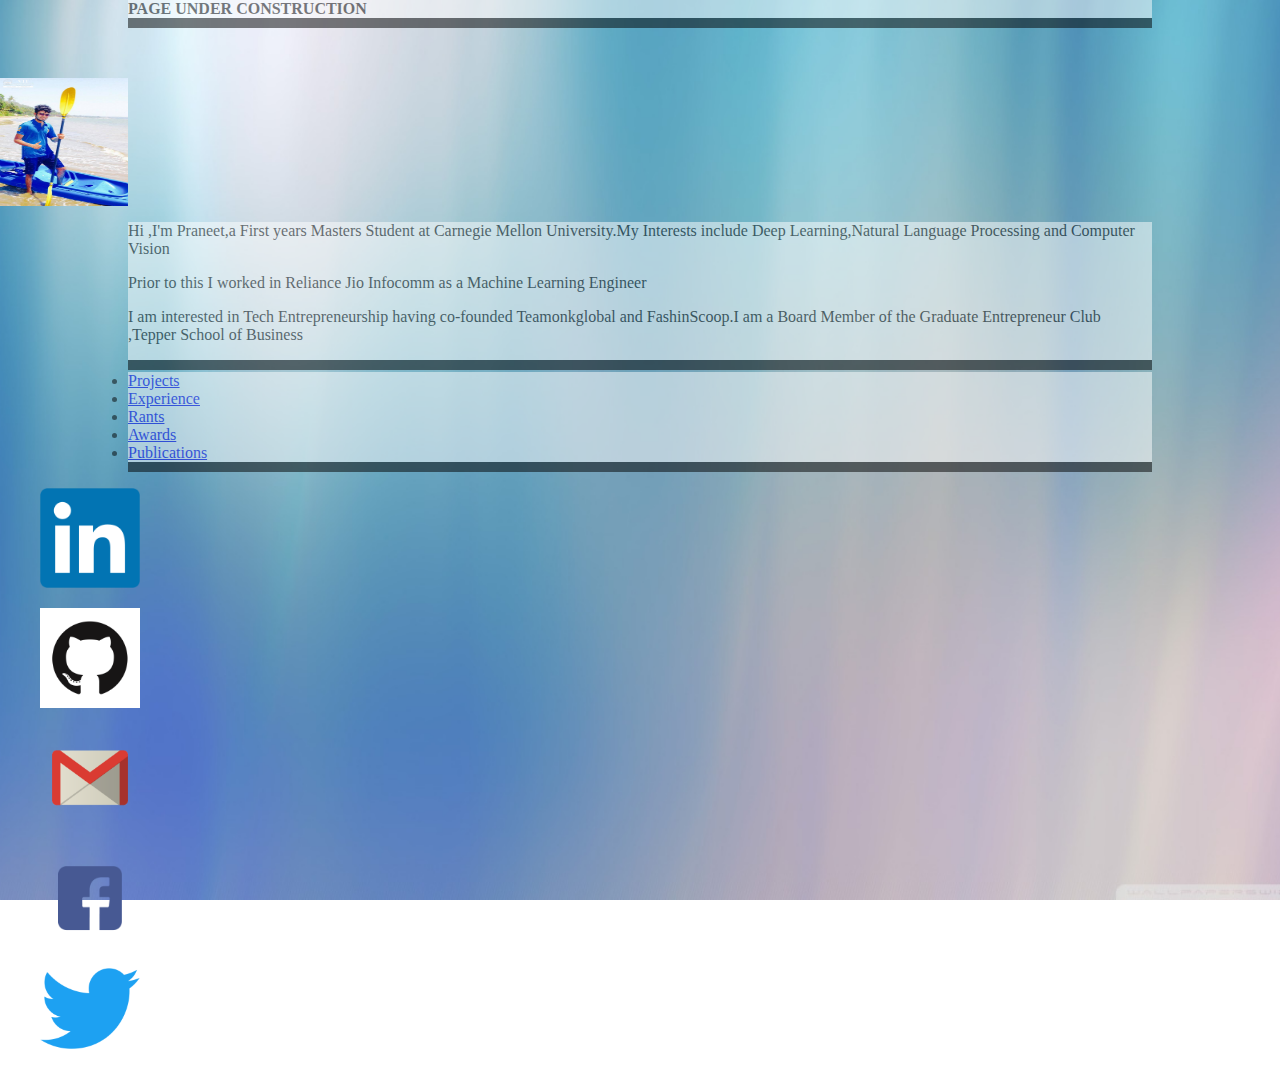
<file: index.html>
<!DOCTYPE html>

  <head>
	 
	  <title>Praneet Dutta</title>
	  <link rel="stylesheet" href="css/maintemplatee.css" type="text/css">
</head>
	<body>
		<div id="Construction">
		<b>PAGE UNDER CONSTRUCTION</b>
		</div>
		<div id ="Imp">
		 <img src="images/MP1.jpg"  align="middle" style="width:128px;height:128px;"/>
		</div>
                <div id ="Intro">
		<p>Hi ,I'm Praneet,a First years Masters Student at Carnegie Mellon University.My Interests include Deep Learning,Natural 
			Language Processing and Computer Vision</p>
		<p>Prior to this I worked in Reliance Jio Infocomm as a Machine Learning Engineer </p>
		<p>I am interested in Tech Entrepreneurship having co-founded Teamonkglobal and FashinScoop.I am a Board Member of the 
			Graduate Entrepreneur Club ,Tepper School of Business </p>
		</div>
		<div id= "Links">
		 <li><a href="Projects">Projects</a></li>
		 <li><a href="Exp">Experience</a></li>
		<li><a href="Rants">Rants</a></li>
		<li><a href="Awards">Awards</a></li>
		<li><a href="Publications">Publications</a></li>
		</div>
		
		
		<div class="social" >
	<div class="li" style="display: inline">
	 	<figure class="linepics"><a href="https://linkedin.com/in/praneetdutta" target="_blank"><img class="pic" src="images/LINKEDIN_LOGO.png" width="100",height="100" alt="LinkedIn" ></a>
		</figure></div>
	<div class="git" style="display: inline">
		<figure class="linepics"><a href="https://github.com/PraneetDutta" target="_blank"><img class="pic" src="images/GITHUB_LOGO.png" width="100",height="100" alt="Github"></a>
		</figure></div>
	<div class="mail" style="display: inline">
		<figure class="linepics"><a href="mailto:praneetd@andrew.cmu.edu" target="_blank"><img class="pic" src="images/MAIL.png" width="100",height="100" alt="Mail"></a>
		</figure></div>
	<div class="fb" style="display: inline">
		<figure class="linepics"><a href="https://www.facebook.com/PraneetDutta" target="_blank"><img class="pic" width="100",height="100" src="images/FB_LOGO.png" alt="FB"></a>
		</figure>		
	</div>	
		<div class="Twitter" style="display: inline">
		<figure class="linepics"><a href="https://twitter.com/redevil13" target="_blank"><img class="pic" width="100",height="100" src="images/TWITTER_LOGO.png" alt="tw"></a>
		</figure>
			</div>
	</div>

 


               
				</body>
<script>
  (function(i,s,o,g,r,a,m){i['GoogleAnalyticsObject']=r;i[r]=i[r]||function(){
  (i[r].q=i[r].q||[]).push(arguments)},i[r].l=1*new Date();a=s.createElement(o),
  m=s.getElementsByTagName(o)[0];a.async=1;a.src=g;m.parentNode.insertBefore(a,m)
  })(window,document,'script','https://www.google-analytics.com/analytics.js','ga');

  ga('create', 'UA-89566866-1', 'auto');
  ga('send', 'pageview');

</script>			
</html>
</file>
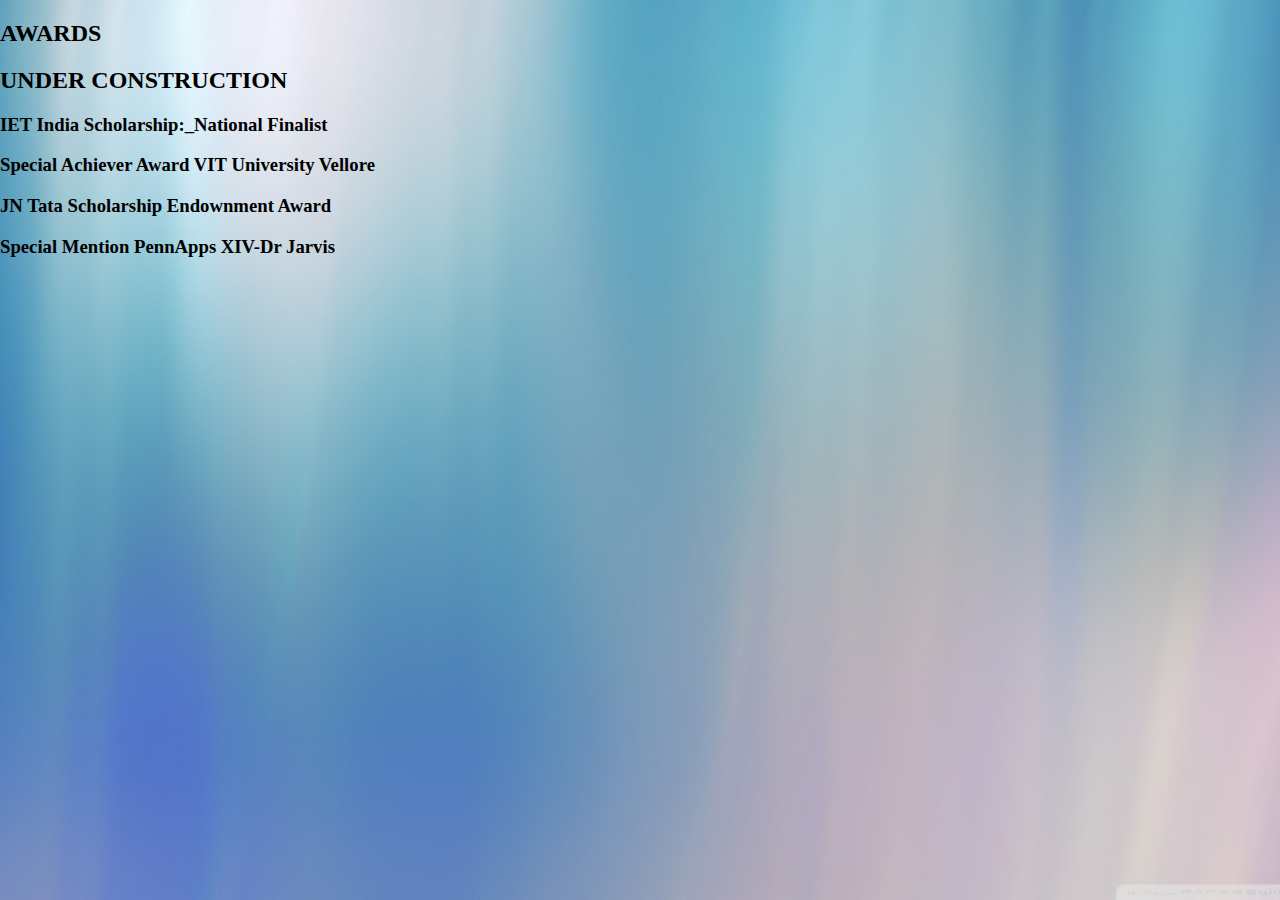
<file: Awards.html>
<!DOCTYPE html>

  <head>
	  
	  <title>Experience</title>
	  <link rel="stylesheet" href="css/maintemplatee.css" type="text/css">
</head>
	<body>
    
	

		
 

		<h2>AWARDS</h2>
		<h2>UNDER CONSTRUCTION</h2>
    
    
    <h3>IET India Scholarship:_National Finalist</h3>
    <h3>Special Achiever Award VIT University Vellore</h3>
    <h3>JN Tata Scholarship Endownment Award</h3>
    <h3>Special Mention PennApps XIV-Dr Jarvis</h3>
    
    
    
</body>
</html>
</file>
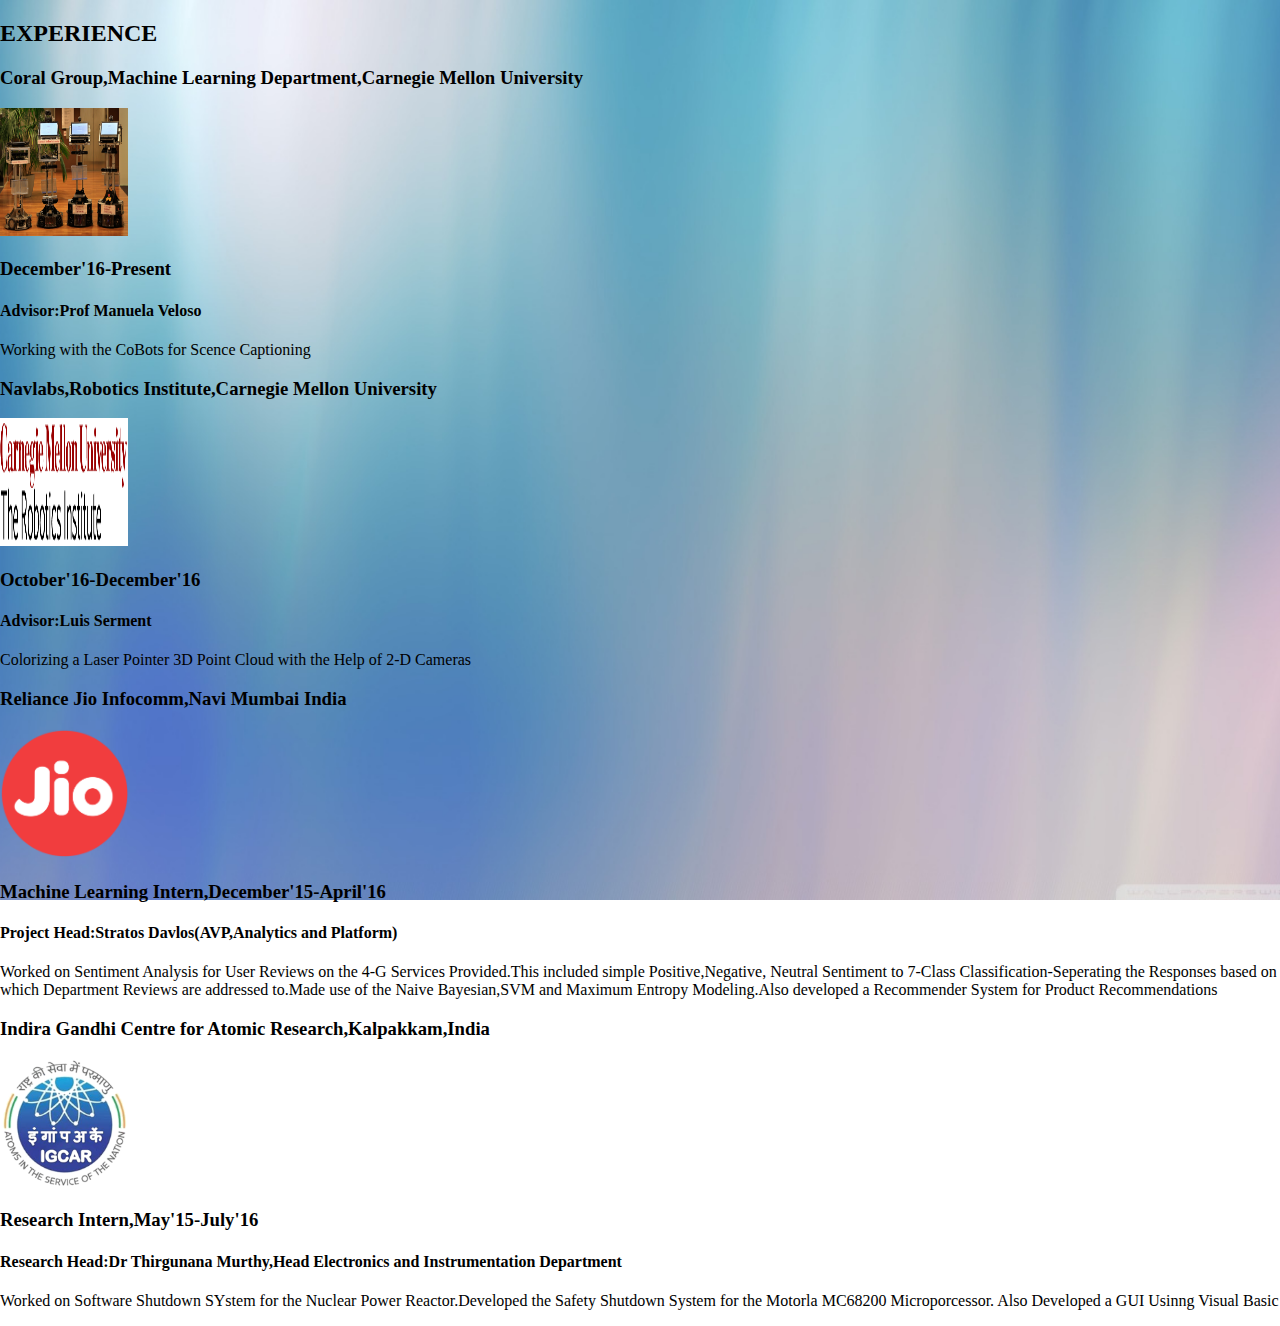
<file: Exp.html>
<!DOCTYPE html>

  <head>
	  
	  <title>Experience</title>
	  <link rel="stylesheet" href="css/maintemplatee.css" type="text/css">
</head>
	<body>
    
	

		



		<h2>EXPERIENCE</h2>
		<h3><b>Coral Group,Machine Learning Department,Carnegie Mellon University</b></h3>
		<img src="images/CoBot.png" alt="Reliance Jio Infocomm" style="width:128px;height:128px;"/>
		<h3>December'16-Present
		<h4>Advisor:Prof Manuela Veloso</h4>
                <p>Working with the CoBots for Scence Captioning
			
			<h3><b>Navlabs,Robotics Institute,Carnegie Mellon University</b></h3>
			<img src="images/RI.png" alt="Reliance Jio Infocomm" style="width:128px;height:128px;"/>
			<h3>October'16-December'16</h3>
			<h4>Advisor:Luis Serment</h4>
                        <p>Colorizing a Laser Pointer 3D Point Cloud with the Help of 2-D Cameras<p>
			
			
			<h3><b>Reliance Jio Infocomm,Navi Mumbai India</b><h3>
			<img src="images/JIO.png" alt="Reliance Jio Infocomm" style="width:128px;height:128px;"/>
                        <h3>Machine Learning Intern,December'15-April'16</h3>
                        <h4>Project Head:Stratos Davlos(AVP,Analytics and Platform)</h4>
                         <p>Worked on Sentiment Analysis for User Reviews on the 4-G Services Provided.This included simple Positive,Negative,
				 Neutral Sentiment to 7-Class Classification-Seperating the Responses based on which Department Reviews are addressed
to.Made use of the Naive Bayesian,SVM and Maximum Entropy Modeling.Also developed a Recommender System for Product Recommendations</p>


				<h3><b>Indira Gandhi Centre for Atomic Research,Kalpakkam,India</b></h3>
				<img src="images/IGCAR.png" alt="Me at Formula Student Germany" style="width:128px;height:128px;"/>
				<h3>Research Intern,May'15-July'16</h3>
				<h4>Research Head:Dr Thirgunana Murthy,Head Electronics and Instrumentation Department</h4>
<p>Worked on Software Shutdown SYstem for the Nuclear Power Reactor.Developed the Safety Shutdown System for the Motorla MC68200 Microporcessor.
Also Developed a GUI Usinng Visual Basic</p>


 


               
				</body>
			
</html>
</file>
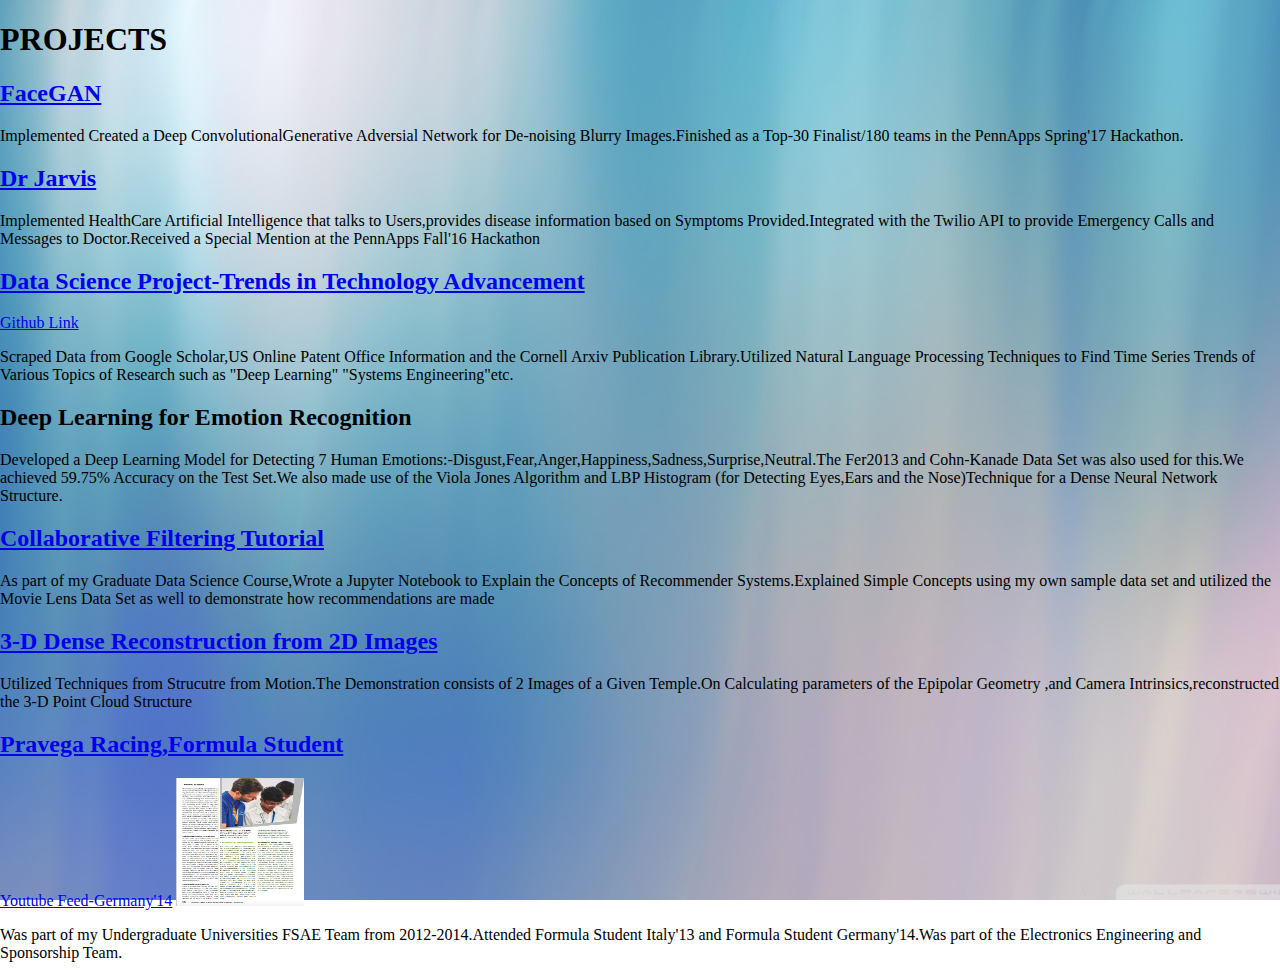
<file: Projects.html>
<!DOCTYPE html>

  <head>
	  <title>Projects</title>
	  <link rel="stylesheet" href="css/maintemplatee.css" type="text/css">
</head>
	<body>
		
		
		<h1>PROJECTS</h1>
		<h2><a href="https://devpost.com/software/deepfacegen">FaceGAN</a></h2>
                <p>Implemented Created a  Deep ConvolutionalGenerative Adversial Network for De-noising Blurry Images.Finished as a Top-30 Finalist/180 teams
			in the PennApps Spring'17 Hackathon.
		</p>
		
		<h2><a href="https://devpost.com/software/dr-jarvis">Dr Jarvis</a></h2>
                <p>Implemented HealthCare Artificial Intelligence that talks to Users,provides disease information based on Symptoms Provided.Integrated
with the Twilio API to provide Emergency Calls and Messages to Doctor.Received a Special Mention at the PennApps Fall'16 Hackathon</p>
		
		<h2><a href="https://www.youtube.com/watch?v=EjfK1XHKC2Q">Data Science Project-Trends in Technology Advancement</a></h2>
		<a href="https://github.com/sampathchanda/Patent-Analysis">Github Link</a>
                <p>Scraped Data from Google Scholar,US Online Patent Office Information and the Cornell Arxiv Publication Library.Utilized 
			Natural Language Processing Techniques to Find Time Series Trends of Various Topics of Research such as "Deep Learning"
			"Systems Engineering"etc.</p>
		
		<h2>Deep Learning for Emotion Recognition</h2>
                <p>Developed a Deep Learning Model for Detecting 7 Human Emotions:-Disgust,Fear,Anger,Happiness,Sadness,Surprise,Neutral.The
                   Fer2013 and Cohn-Kanade Data Set was also used for this.We achieved 59.75% Accuracy on the Test Set.We also made use of the Viola
			Jones Algorithm and  LBP Histogram (for Detecting Eyes,Ears and the Nose)Technique for a Dense Neural Network Structure.</p>
		
		<h2><a href="https://github.com/PraneetDutta/Collaborative_Filtering_Tutorial">Collaborative Filtering Tutorial</a></h2>
                <p>As part of my Graduate Data Science Course,Wrote a Jupyter Notebook to Explain the Concepts of Recommender Systems.Explained
                Simple Concepts using my own sample data set and utilized the Movie Lens Data Set as well to demonstrate how recommendations are made</p>

		<h2><a href="https://www.youtube.com/watch?v=76bVWzAtRMA">3-D Dense Reconstruction from 2D Images</a></h2>
                <p>Utilized Techniques from Strucutre from Motion.The Demonstration consists of 2 Images of a Given Temple.On Calculating
			parameters of the Epipolar Geometry ,and Camera Intrinsics,reconstructed the 3-D Point Cloud Structure</p>
		
		<h2><a href="http://www.pravegaracing.com">Pravega Racing,Formula Student</a></h2>
		<a href="https://www.youtube.com/watch?v=ooKoKC8fABI">Youtube Feed-Germany'14</a>
		<img src="images/FSG.png" alt="Me at Formula Student Germany" style="width:128px;height:128px;"/>
		
                <p>Was part of my Undergraduate Universities FSAE Team from 2012-2014.Attended Formula Student Italy'13 and Formula Student
			Germany'14.Was part of the Electronics Engineering and Sponsorship Team.</p>


		

 


               
				</body>

</html>
</file>
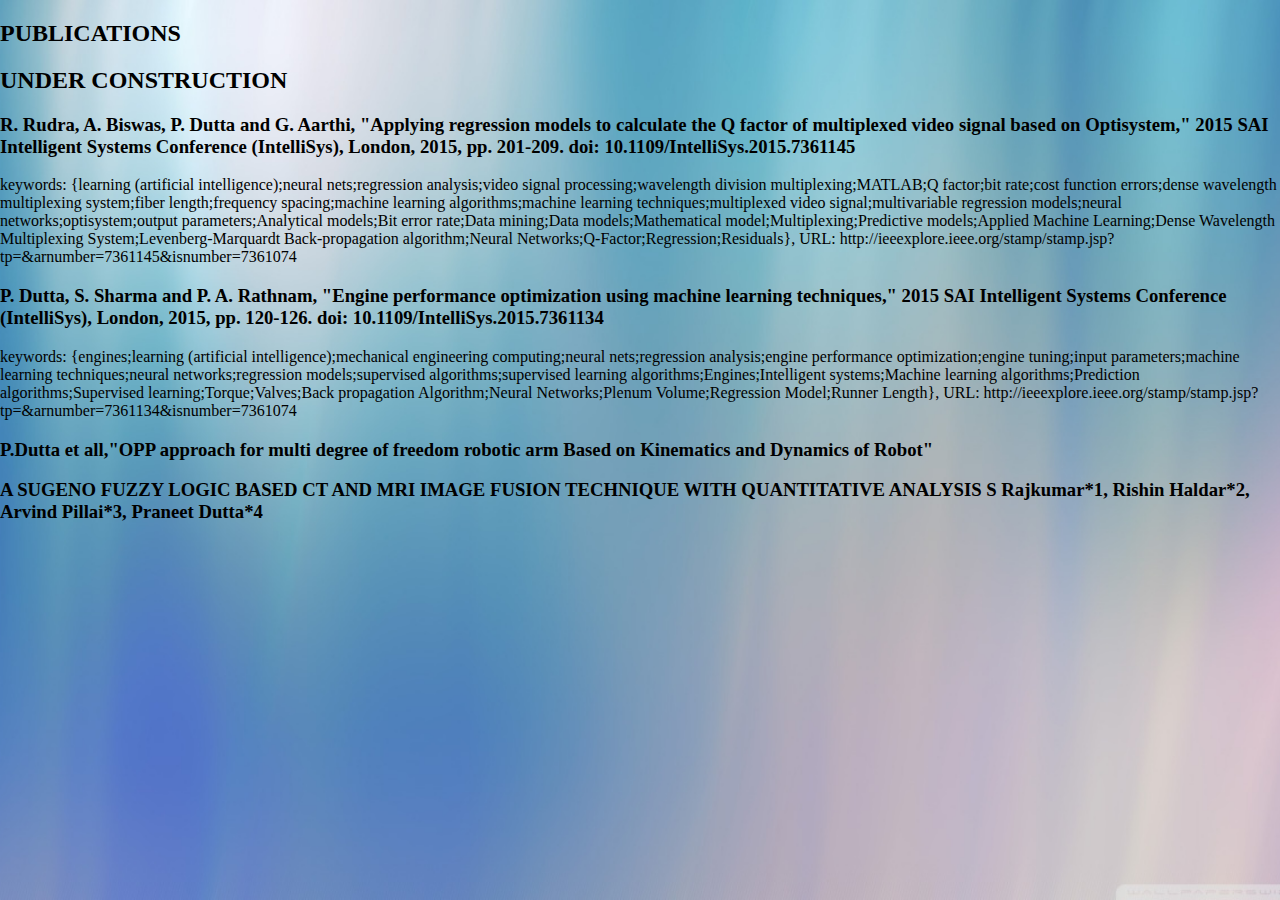
<file: Publications.html>
<!DOCTYPE html>

  <head>
	  
	  <title>Experience</title>
	  <link rel="stylesheet" href="css/maintemplatee.css" type="text/css">
</head>
	<body>
    
	

		
    


		<h2>PUBLICATIONS</h2>
		<h2>UNDER CONSTRUCTION</h2>
    
    
    <h3>R. Rudra, A. Biswas, P. Dutta and G. Aarthi, "Applying regression models to calculate the Q factor of multiplexed video signal based on Optisystem," 2015 SAI Intelligent Systems Conference (IntelliSys), London, 2015, pp. 201-209.
      doi: 10.1109/IntelliSys.2015.7361145</h3>
keywords: {learning (artificial intelligence);neural nets;regression analysis;video signal processing;wavelength division multiplexing;MATLAB;Q factor;bit rate;cost function errors;dense wavelength multiplexing system;fiber length;frequency spacing;machine learning algorithms;machine learning techniques;multiplexed video signal;multivariable regression models;neural networks;optisystem;output parameters;Analytical models;Bit error rate;Data mining;Data models;Mathematical model;Multiplexing;Predictive models;Applied Machine Learning;Dense Wavelength Multiplexing System;Levenberg-Marquardt Back-propagation algorithm;Neural Networks;Q-Factor;Regression;Residuals},
URL: http://ieeexplore.ieee.org/stamp/stamp.jsp?tp=&arnumber=7361145&isnumber=7361074
		
<h3>P. Dutta, S. Sharma and P. A. Rathnam, "Engine performance optimization using machine learning techniques," 2015 SAI Intelligent Systems Conference (IntelliSys), London, 2015, pp. 120-126.
	doi: 10.1109/IntelliSys.2015.7361134</h3>
keywords: {engines;learning (artificial intelligence);mechanical engineering computing;neural nets;regression analysis;engine performance optimization;engine tuning;input parameters;machine learning techniques;neural networks;regression models;supervised algorithms;supervised learning algorithms;Engines;Intelligent systems;Machine learning algorithms;Prediction algorithms;Supervised learning;Torque;Valves;Back propagation Algorithm;Neural Networks;Plenum Volume;Regression Model;Runner Length},
URL: http://ieeexplore.ieee.org/stamp/stamp.jsp?tp=&arnumber=7361134&isnumber=7361074

	<h3>P.Dutta et all,"OPP approach for multi degree of freedom robotic arm Based on Kinematics and Dynamics of Robot"
		</h3>
		
		<h3>A SUGENO FUZZY LOGIC BASED CT AND MRI IMAGE FUSION TECHNIQUE WITH
QUANTITATIVE ANALYSIS
			S Rajkumar*1, Rishin Haldar*2, Arvind Pillai*3, Praneet Dutta*4</h3>
    
    
    
</body>
</html>
</file>
<file: css/maintemplatee.css>
html, body  {
	margin: 0;
    padding: 0;
}
body {
    background-image: url("BP3.jpg");
    background-attachment: fixed; 
    background-position: center;  
    background-size: 100% 100%;
    background-opacity:0.1;

 /* Set rules to fill background */
  /*min-height: 100%;
  min-width: 1024px;*/
	
  /* Set up proportionate scaling */
  -webkit-background-size: cover;
  -moz-background-size: cover;
   -o-background-size: cover;
   background-size: cover;

}

#Construction {
    width: 80%;
    border-bottom: 10px solid black;
    background-color: white;
    margin: auto;
    display: block;
    opacity: 0.5;
    margin-bottom: 50px;
}

#Intro {
    width: 80%;
    border-bottom: 10px solid black;
    background-color: white;
    margin: auto;
    display: block;
    opacity: 0.5;
    margin-bottom: 2px;
}

#Links {
    width: 80%;
    border-bottom: 10px solid black;
    background-color: white;
    margin: auto;
    display: block;
    opacity: 0.5;
    margin-bottom: 2px;
}

#Social {
    width: 80%;
    border-bottom: 10px solid black;
    background-color: white;
    margin: auto;
    display: block;
    opacity: 0.5;
    margin-bottom: 50px;
}
</file>
